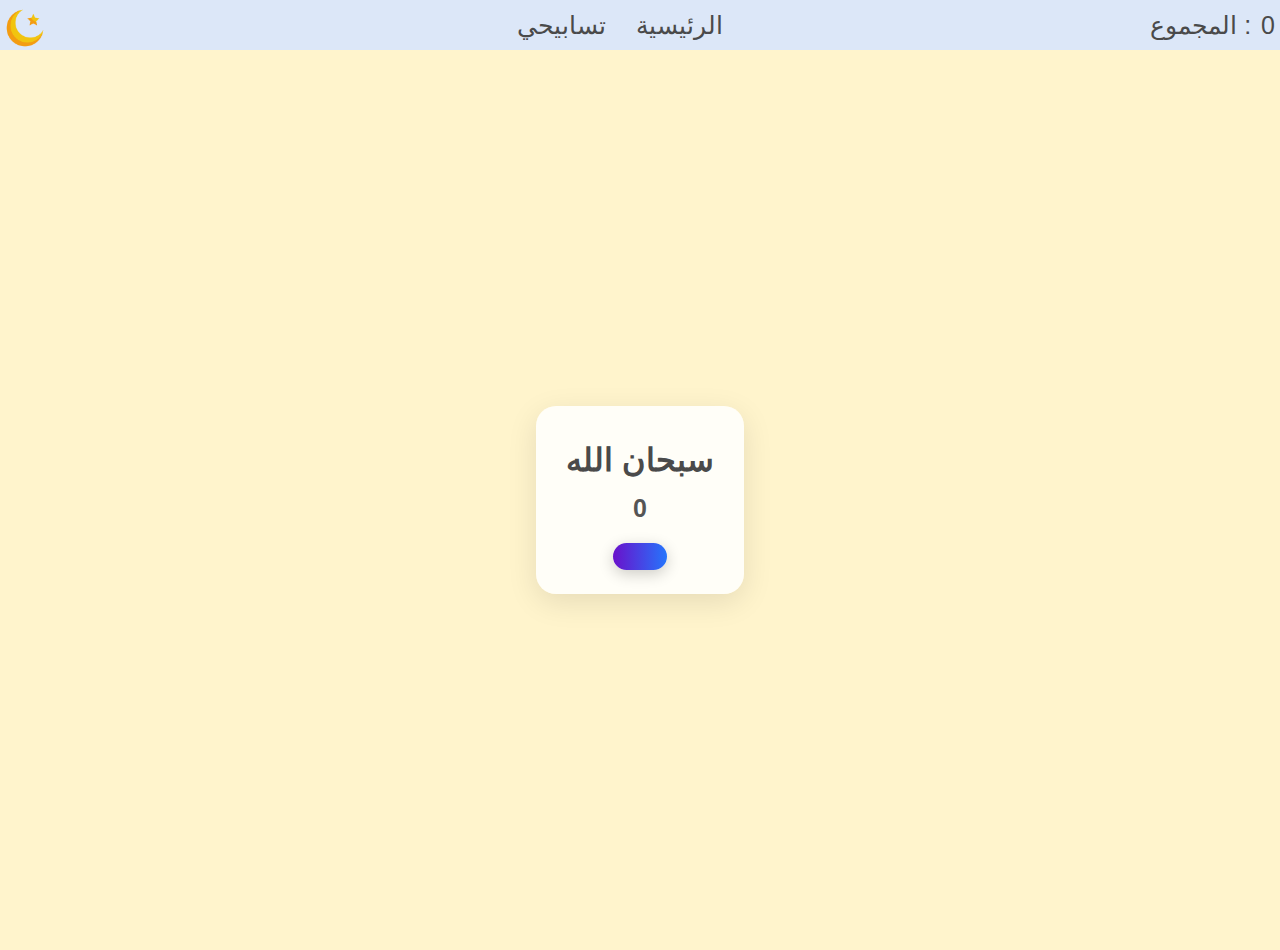
<file: index.html>
<!DOCTYPE html>
<html lang="ar"  >
<!-- </html lang='en'> -->
<head>
    <meta charset="UTF-8">
    <meta name="viewport" content="width=device-width, initial-scale=1.0">
    <title>worship</title>
    <link rel="stylesheet" href="style.css">
</head>
<body>
    <div id="menu">
        <img src="/images/moon.png" alt="">
        <ul id="myWorship">
            <li><a href="worship.html">تسابيحي</a></li>
            <li><a href="index.html">الرئيسية</a></li>
        </ul>
        <ul id="total-li">
            <li>المجموع :</li>
            <li id="total-number"></li>
        </ul>
    </div>
    <div id="container">
        <div id="worshipCounter">
            <h2 id="worship"></h2>
            <h2 id="count"></h2>
            <button onclick="wourshipCounter()" id="btn"></button>
        </div>

    </div>

    <script src="main.js"></script>
</body>
</html>
</file>
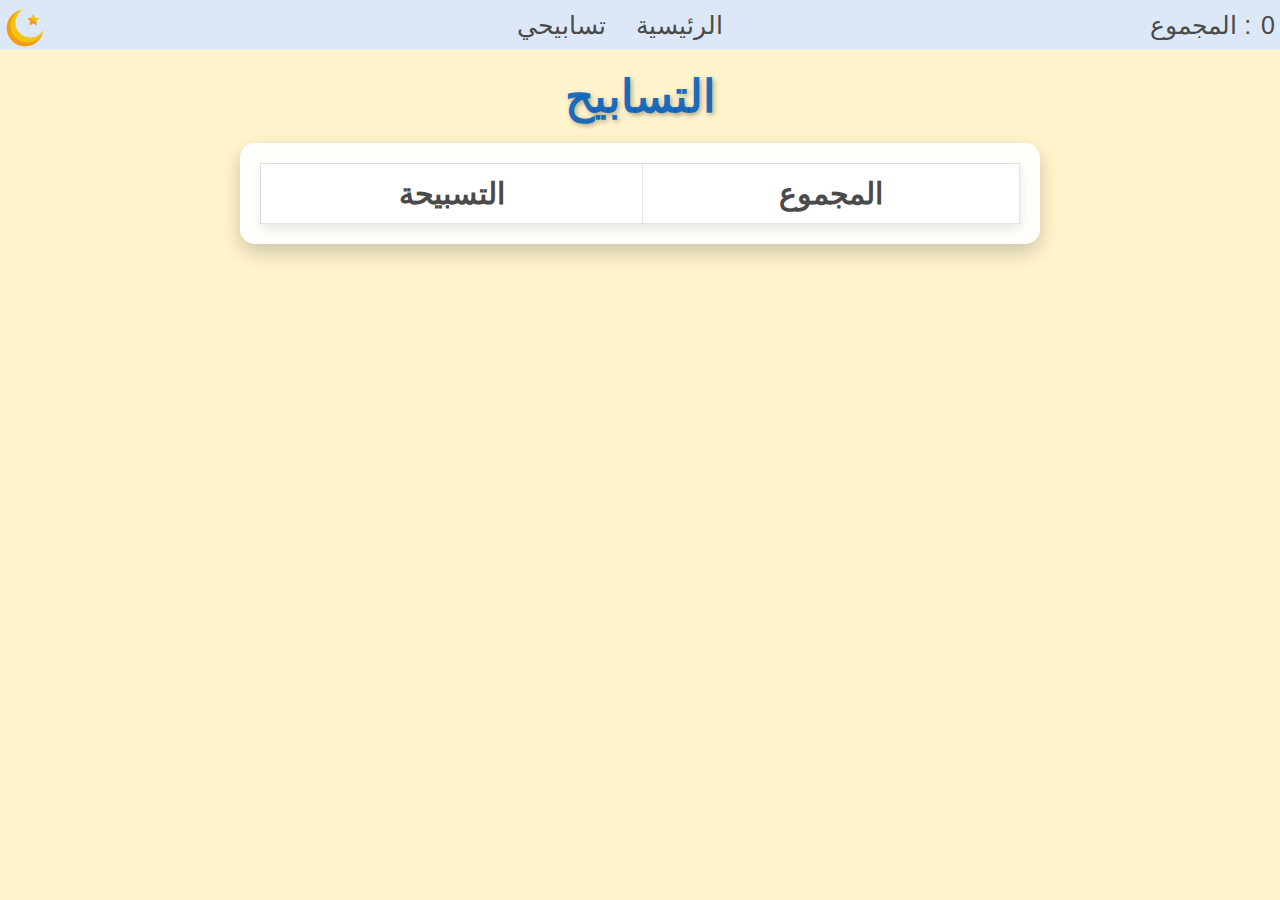
<file: worship.html>
<!DOCTYPE html>
<html lang="en">
<head>
    <meta charset="UTF-8">
    <meta name="viewport" content="width=device-width, initial-scale=1.0">
    <title>worship</title>
    <link rel="stylesheet" href="style.css">
    <link rel="stylesheet" href="table.css">
    <link href="https://fonts.googleapis.com/css2?family=Poppins:wght@300;400;600&display=swap" rel="stylesheet">

</head>
<body>
    <div id="menu">
        <img src="/images/moon.png" alt="">
        <ul id="myWorship">
            <li><a href="worship.html">تسابيحي</a></li>
            <li><a href="index.html">الرئيسية</a></li>
        </ul>
        <ul id="total-li">
            <li>المجموع : </li>
            <li id="total-number"></li>
        </ul>
    </div>

    <h1>التسابيح</h1>
    <div id="worshipTableContainer">
        <table id="worshipTable" border="1">
            <thead>
                <tr>
                    <th>التسبيحة</th>
                    <th>المجموع</th>
                </tr>
            </thead>
            <tbody>

            </tbody>
        </table>
    </div>

    <script src="worship.js"></script>
    <script src="main.js"></script>
</body>
</html>
</file>
<file: style.css>
*{
    padding: 0;
    margin: 0;
    font-family:sans-serif;
    box-sizing: border-box;
    text-decoration: none;
}

#menu{
    width: 100%;
    height: 50px;
    background:#dce7f8  ;
    color: #4a4a4a; 
    display: flex;
    align-items: center;
    justify-content: space-between;
    position:sticky;

}
#menu img{
    width: 40px;
    margin-left: 5px;
    margin-top: 5px;
    margin-right: 45px;
}
#myWorship{
    cursor: pointer;
    display: flex;
    align-items: center;
    gap: 30px;
}
#total-li{
    display:flex;
    justify-content:end ;
    margin-right: 5px;
    gap: 10px;
}

#myWorship a{
    color: #4a4a4a;
    
}
#myWorship  a:hover{
    color: #025dbee1  ;
}
#menu ul li{
    list-style:none;
    font-size: 25px;
}

#container{
    width: 100%;
    height:100vh;
    background-color: #fff4cc;
    display: flex;  
    justify-content: center;  
    align-items: center;  
    
}
#worshipCounter {  
    background-color: rgba(255, 255, 255, 0.85);  
    border-radius:20px;  
    box-shadow: 0 8px 30px rgba(0, 0, 0, 0.1);  
    padding: 20px 30px;  
    text-align: center;  
    transition: transform 0.3s, box-shadow 0.3s;  
}  

#worshipCounter:hover {  
    transform: scale(1.05);  
    box-shadow: 0 12px 40px rgba(0, 0, 0, 0.3);  
}  

#worship {  
    font-size: 32px;  
    color: #4A4A4A;  
    margin: 15px 0;  
    }  

#count {  
    font-size: 25px;  
    color: #555;  
    margin: 10px 0;  
    transition: color 0.3s;  
}  

#count:hover {  
    color: #1f76d2;  
}  

#btn {  
    background: linear-gradient(90deg, #6a11cb, #2575fc);  
    color: white;  
    width:3em;
    height: 1.5em;  
    border: none;  
    border-radius: 25px;  
    cursor:pointer;  
    font-size: 18px;  
    margin-top: 10px;  
    box-shadow: 0 4px 15px rgba(0, 0, 0, 0.2);  
    transition: background 0.3s, transform 0.2s;  
}  

    
    #btn:active {  
        transform: translateY(0);  
        background: linear-gradient(90deg, #2575fc, #6a11cb);  
        box-shadow: 0 2px 10px rgba(0, 0, 0, 0.1);  
}
</file>
<file: table.css>
body{
    background-color: #fff4cc;
}

h1 {
    text-align: center;
    margin: 20px 0;
    font-size: 45px;
    color:#025dbee1 ;
    text-shadow: 2px 2px 5px rgba(0, 0, 0, 0.3); 
}
#worshipTableContainer {
    width: 90%;
    max-width: 800px;
    margin: 20px auto;
    padding: 20px;
    background-color: rgba(255, 255, 255, 0.9);
    border-radius: 15px;
    box-shadow: 0 8px 20px rgba(0, 0, 0, 0.2); 
}

#worshipTable {
    width: 100%;
    border-collapse: collapse;
    text-align: center;
    font-size: 25px;
}

#worshipTable thead tr {
    background-color: #ffffff; 
    color: #4a4a4a; 
    font-weight: bold;
    font-size: 1.2em;
    box-shadow: 0 4px 10px rgba(0, 0, 0, 0.1); 
}

#worshipTable td, #worshipTable th {
    padding: 12px;
    border: 1px solid rgba(0, 0, 0, 0.1);
}

#worshipTable tbody tr:nth-child(even) {
    background-color: rgba(240, 240, 255, 0.8); 
}

#worshipTable tbody tr:nth-child(odd) {
    background-color: rgba(255, 255, 255, 0.9); /
}

#worshipTable tbody tr:hover {
    background-color: rgba(102, 153, 255, 0.2); 
    transition: background-color 0.3s ease-in-out;
}


@media (max-width: 768px) {
    #worshipTableContainer {
        padding: 15px;
    }
    #worshipTable td, #worshipTable th {
        font-size: 0.9em;
    }}
</file>
